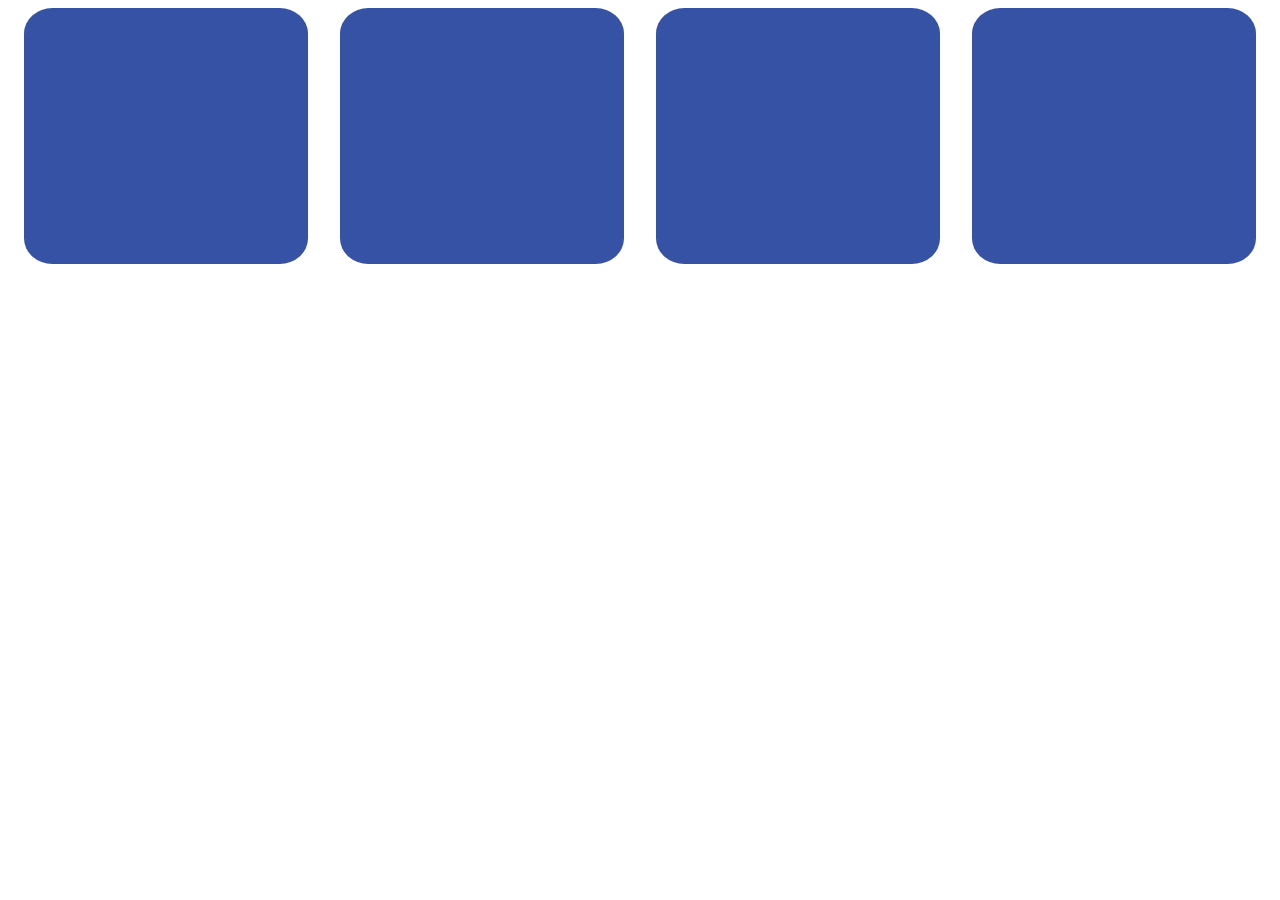
<file: 1.Grids/index.html>
<!DOCTYPE HTML>
<html>
<head>
    <title>Responsive Rectangles</title>
</head>
<link rel="stylesheet" type="text/css" href="assets/css/style.css">
<body>
	<div class="column">
		<div class="rectangle"></div> 
	</div>
	<div class="column">
		<div class="rectangle"></div> 
	</div>
	<div class="column">
		<div class="rectangle"></div> 
	</div>
	<div class="column">
		<div class="rectangle"></div> 
	</div>
</body>
</html>
</file>
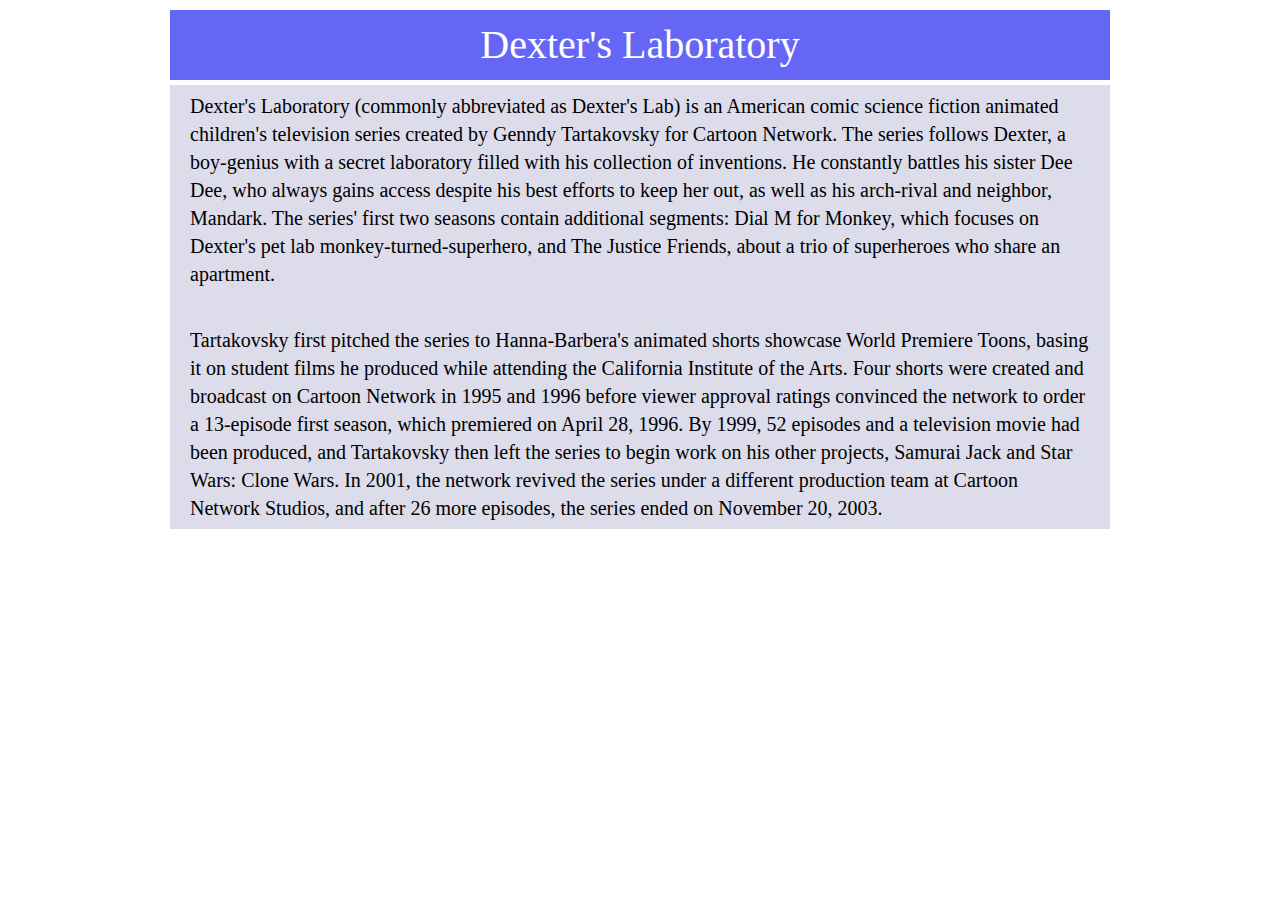
<file: 3.Percentages/index.html>
<!DOCTYPE HTML>
<html>
<link rel="stylesheet" type="text/css" href="assets/css/style.css">
<body>
<div class="title"><p>Dexter's Laboratory</p></div>
<div class="content">
  <p>Dexter's Laboratory (commonly abbreviated as Dexter's Lab) is an American comic science fiction animated children's television series created by Genndy Tartakovsky for Cartoon Network. The series follows Dexter, a boy-genius with a secret laboratory filled with his collection of inventions. He constantly battles his sister Dee Dee, who always gains access despite his best efforts to keep her out, as well as his arch-rival and neighbor, Mandark. The series' first two seasons contain additional segments: Dial M for Monkey, which focuses on Dexter's pet lab monkey-turned-superhero, and The Justice Friends, about a trio of superheroes who share an apartment.</p>
<br/>
<p>Tartakovsky first pitched the series to Hanna-Barbera's animated shorts showcase World Premiere Toons, basing it on student films he produced while attending the California Institute of the Arts. Four shorts were created and broadcast on Cartoon Network in 1995 and 1996 before viewer approval ratings convinced the network to order a 13-episode first season, which premiered on April 28, 1996. By 1999, 52 episodes and a television movie had been produced, and Tartakovsky then left the series to begin work on his other projects, Samurai Jack and Star Wars: Clone Wars. In 2001, the network revived the series under a different production team at Cartoon Network Studios, and after 26 more episodes, the series ended on November 20, 2003.
   </p>
 </div>
</body>
</html>
</file>
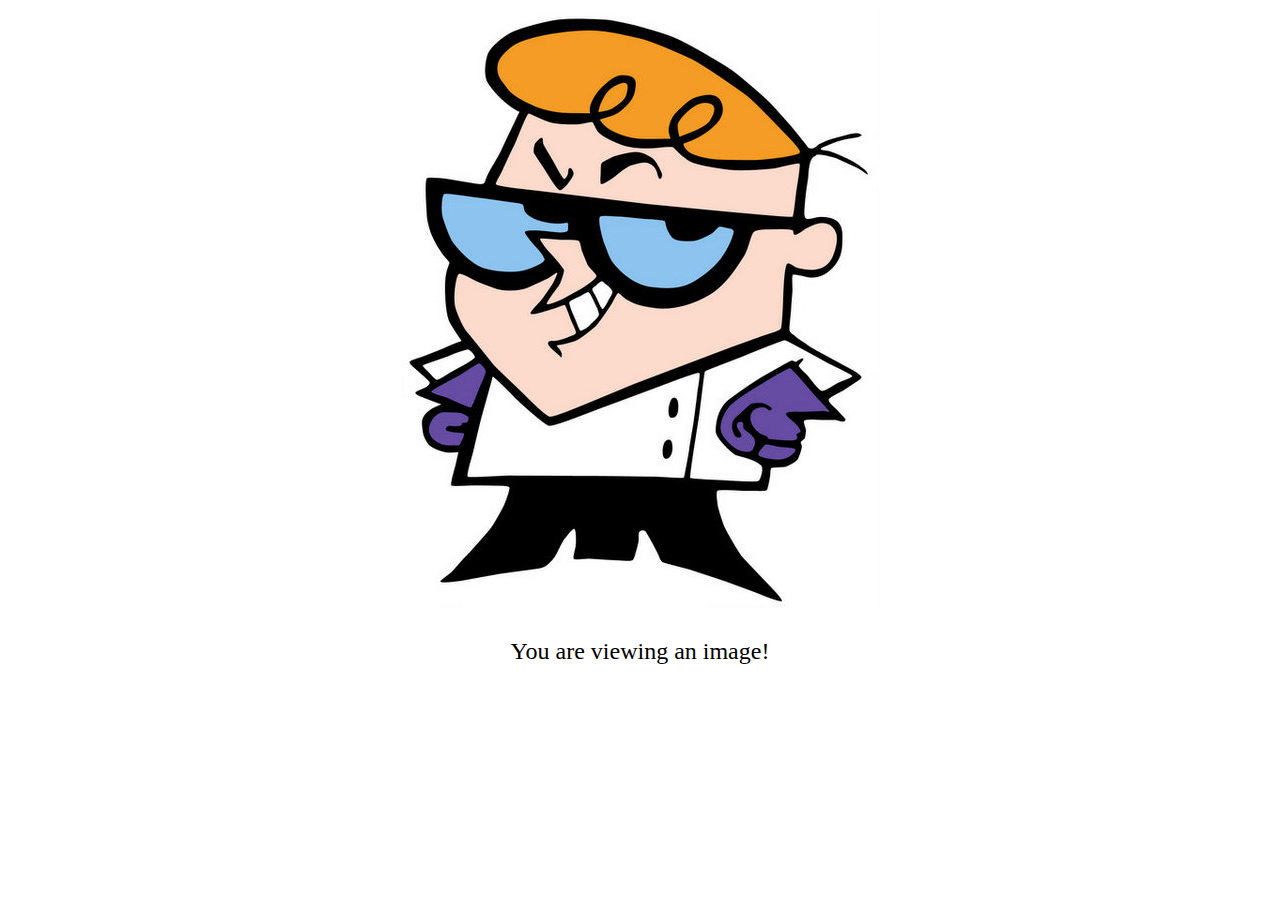
<file: 4.Media_Queries/index.html>
<!DOCTYPE HTML>
<html>
  <head>
    <title>Image Form Factors</title>
  <link rel="stylesheet" type="text/css" href="assets/css/style.css">
  </head>
  
  <body>
    <img src="assets/images/dex.jpg">
    <p>You are viewing an image!</p>
  </body>
</html>
</file>
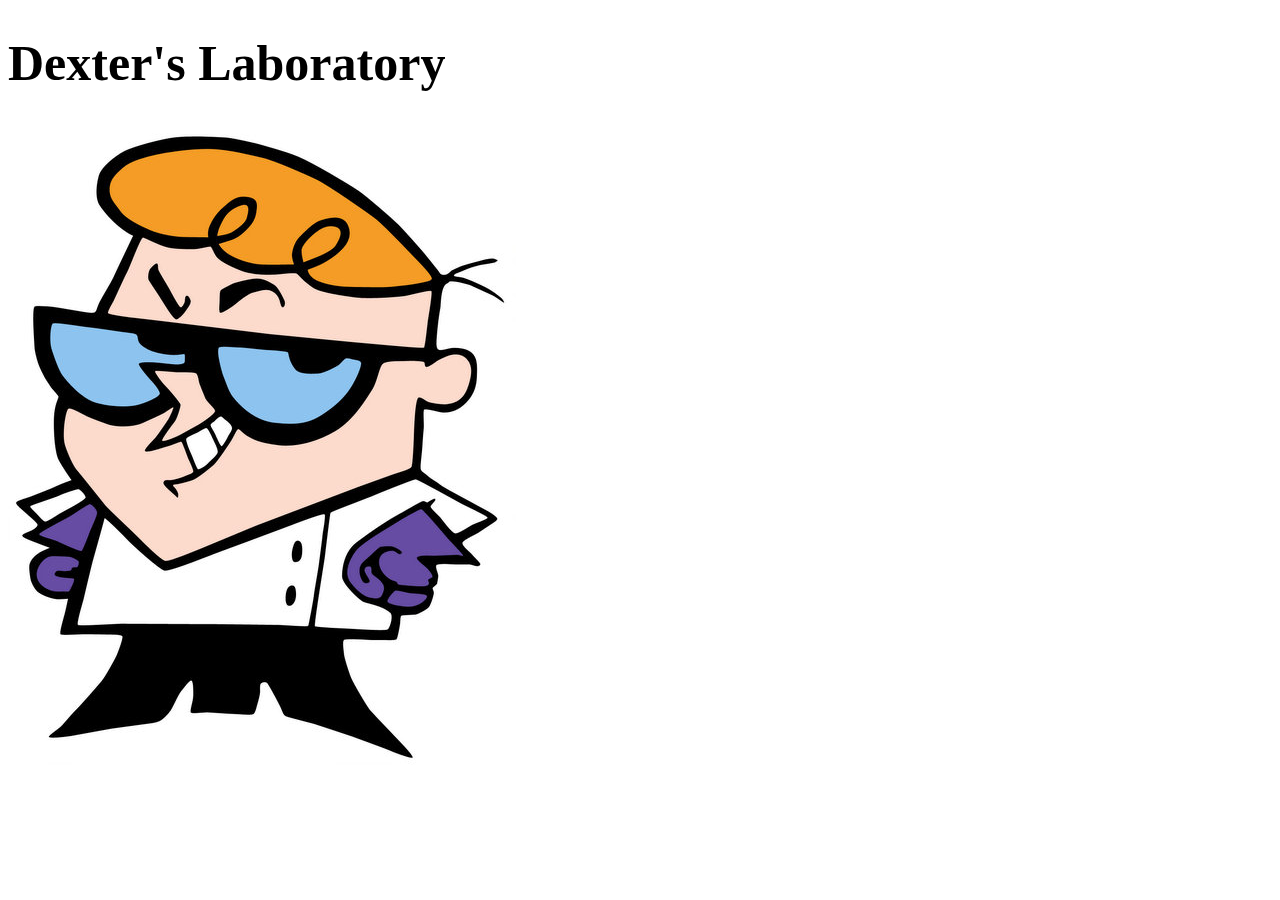
<file: 5.Images/index.html>
<!DOCTYPE HTML>
<html>
  <head>
    <title>Simple Image</title>
    <link rel="stylesheet" type="text/css" href="assets/css/style.css">
  </head>
  <body>
    <h1>Dexter's Laboratory</h1>
    <img src="assets/images/dex.jpg">
  </body>
</html>
</file>
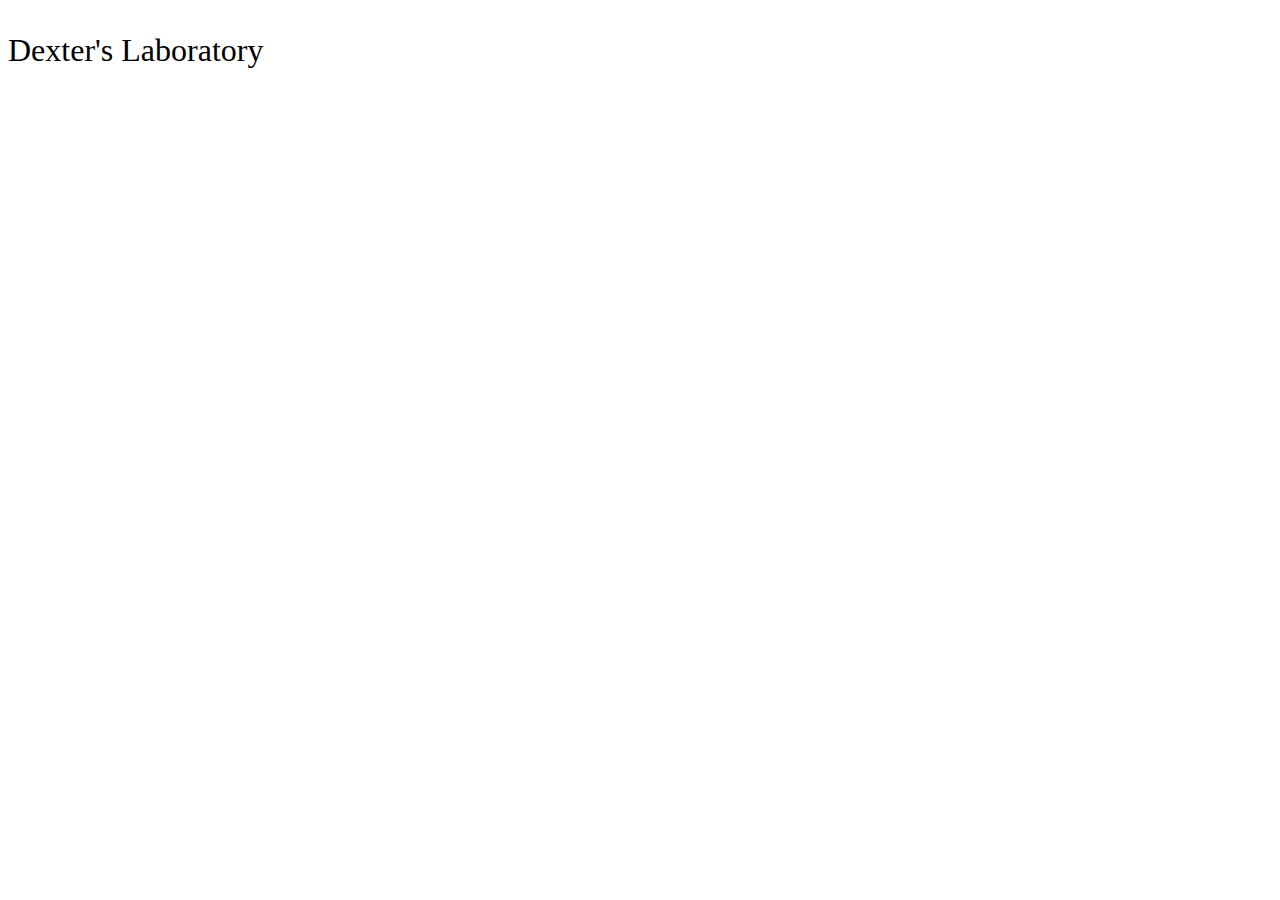
<file: 2.ems/index_responsive.html>
<!DOCTYPE HTML>
<html>
  <head>
    <title>Responsive Text Using ems</title>
    <link rel="stylesheet" type="text/css" href="assets/css/style_responsive.css">
  </head>
  <body>
    <p>Dexter's Laboratory</p>
  </body>
</html>
</file>
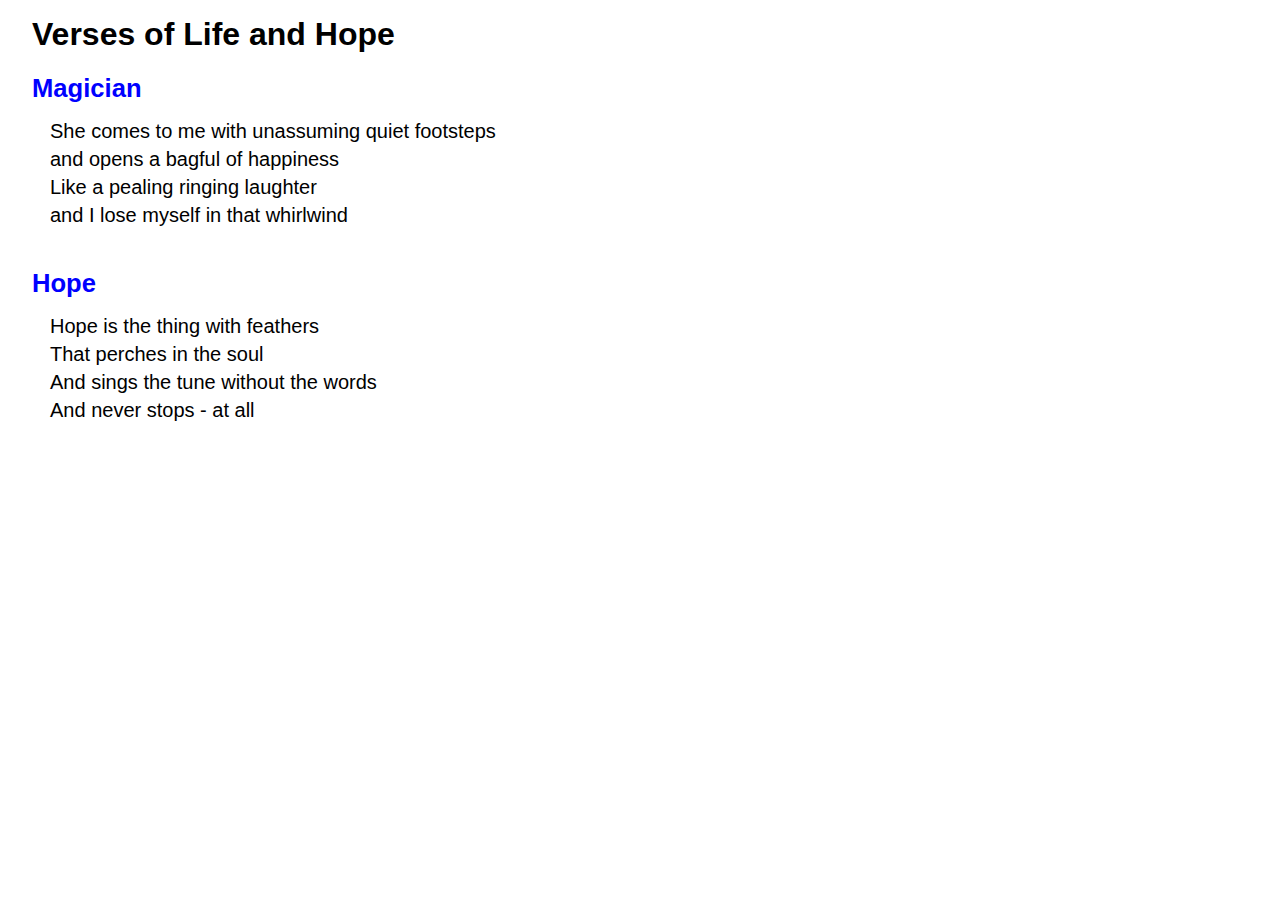
<file: 2.ems/verses.html>
<html>
    <head>
        <title>Verses of Life and Hope</title>
        <link rel="stylesheet" type="text/css" href="assets/css/verses.css">
    </head>
    <body>
        <h1>Verses of Life and Hope</h1>
        <div class="verse-name">Magician</div>
        <div class="verse">
            She comes to me with unassuming quiet footsteps<br/>
            and opens a bagful of happiness<br/>
            Like a pealing ringing laughter<br/>
            and I lose myself in that whirlwind<br/>
        </div>
        
        <div class="verse-seperator"/>
        <div class="verse-name">Hope</div>
        
        <div class="verse">
          Hope is the thing with feathers<br/>
          That perches in the soul<br/>
          And sings the tune without the words<br/>
          And never stops - at all<br/>
        </div>
    </body>
</html>
</file>
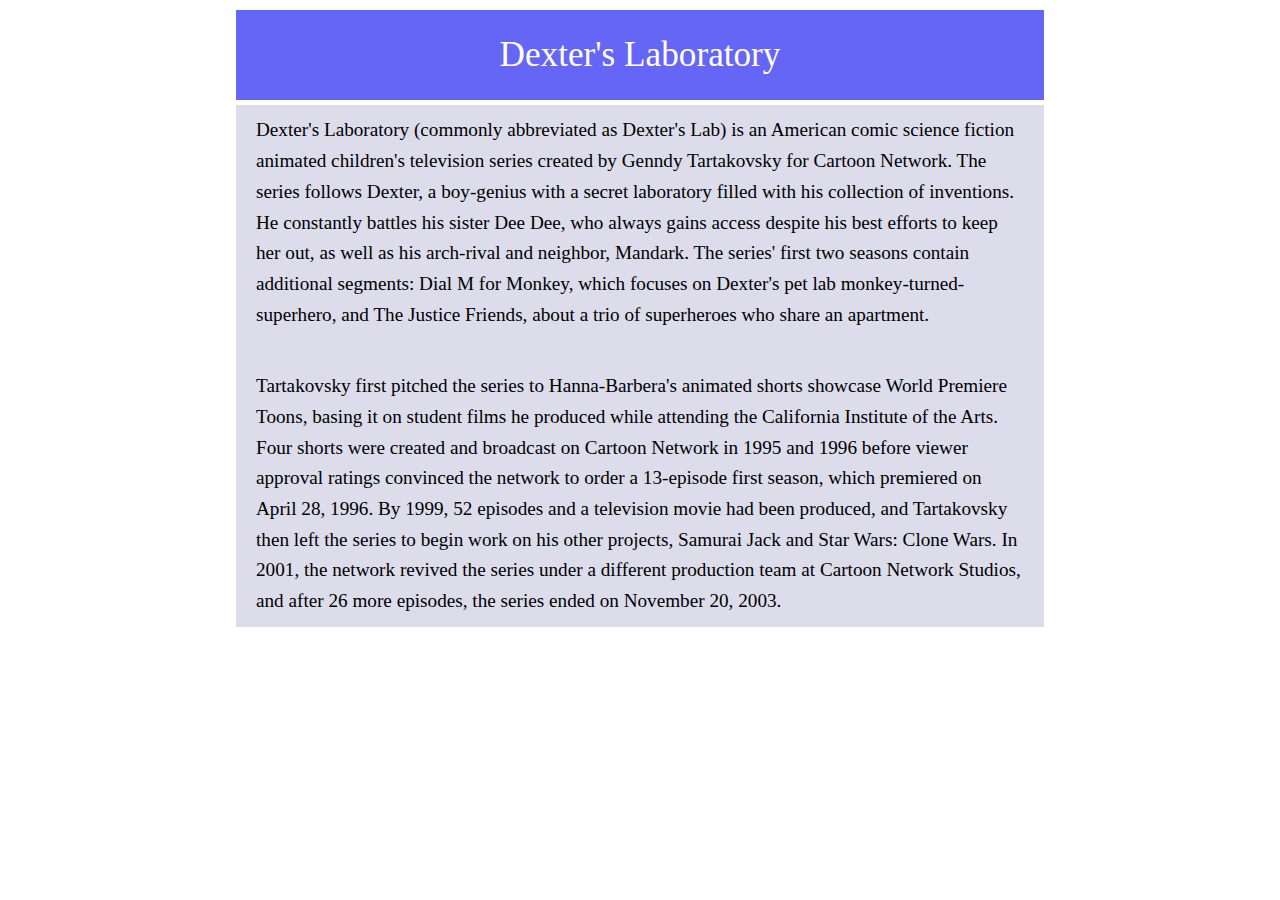
<file: 3.Percentages/index_responsive.html>
<!DOCTYPE HTML>
<html>
<link rel="stylesheet" type="text/css" href="assets/css/style_responsive.css">
<body>
<div class="title"><p>Dexter's Laboratory</p></div>
<div class="content"><p>Dexter's Laboratory (commonly abbreviated as Dexter's Lab) is an American comic science fiction animated children's television series created by Genndy Tartakovsky for Cartoon Network. The series follows Dexter, a boy-genius with a secret laboratory filled with his collection of inventions. He constantly battles his sister Dee Dee, who always gains access despite his best efforts to keep her out, as well as his arch-rival and neighbor, Mandark. The series' first two seasons contain additional segments: Dial M for Monkey, which focuses on Dexter's pet lab monkey-turned-superhero, and The Justice Friends, about a trio of superheroes who share an apartment.</p>
<br/>
<p>Tartakovsky first pitched the series to Hanna-Barbera's animated shorts showcase World Premiere Toons, basing it on student films he produced while attending the California Institute of the Arts. Four shorts were created and broadcast on Cartoon Network in 1995 and 1996 before viewer approval ratings convinced the network to order a 13-episode first season, which premiered on April 28, 1996. By 1999, 52 episodes and a television movie had been produced, and Tartakovsky then left the series to begin work on his other projects, Samurai Jack and Star Wars: Clone Wars. In 2001, the network revived the series under a different production team at Cartoon Network Studios, and after 26 more episodes, the series ended on November 20, 2003.</p></div>
</body>
</html>
</file>
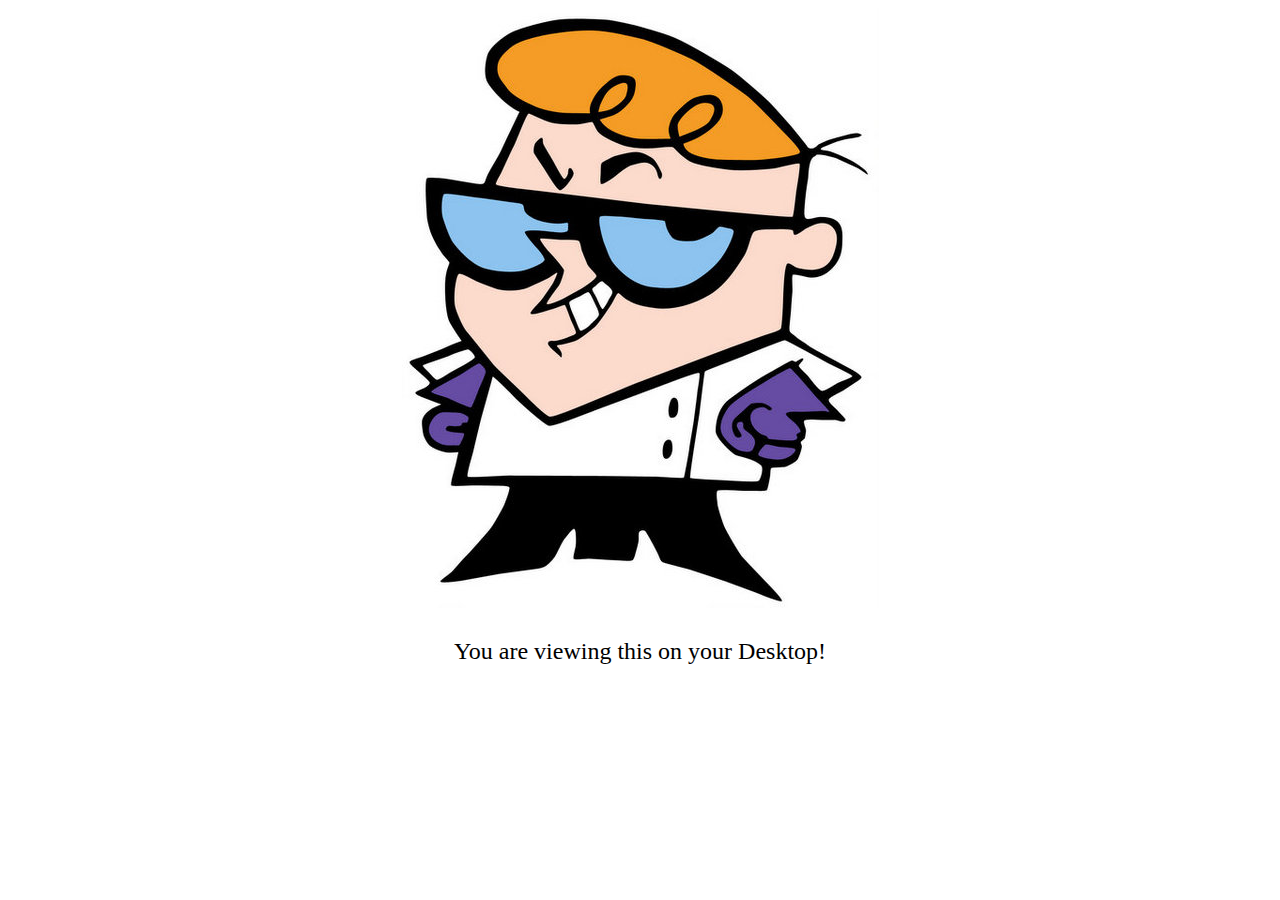
<file: 4.Media_Queries/index_responsive.html>
<!DOCTYPE HTML>
<html>
  <head>
    <title>Image Form Factors</title>
    <link rel="stylesheet" type="text/css" href="assets/css/style_responsive.css">
  </head>
  <body>
    <img src="assets/images/dex.jpg">
    <p class="desktop">You are viewing this on your Desktop!</p>
    <p class="tablet">You are viewing this on a Tablet!</p>
    <p class="phone">You are using a Phone!</p>
  </body>
</html>
</file>
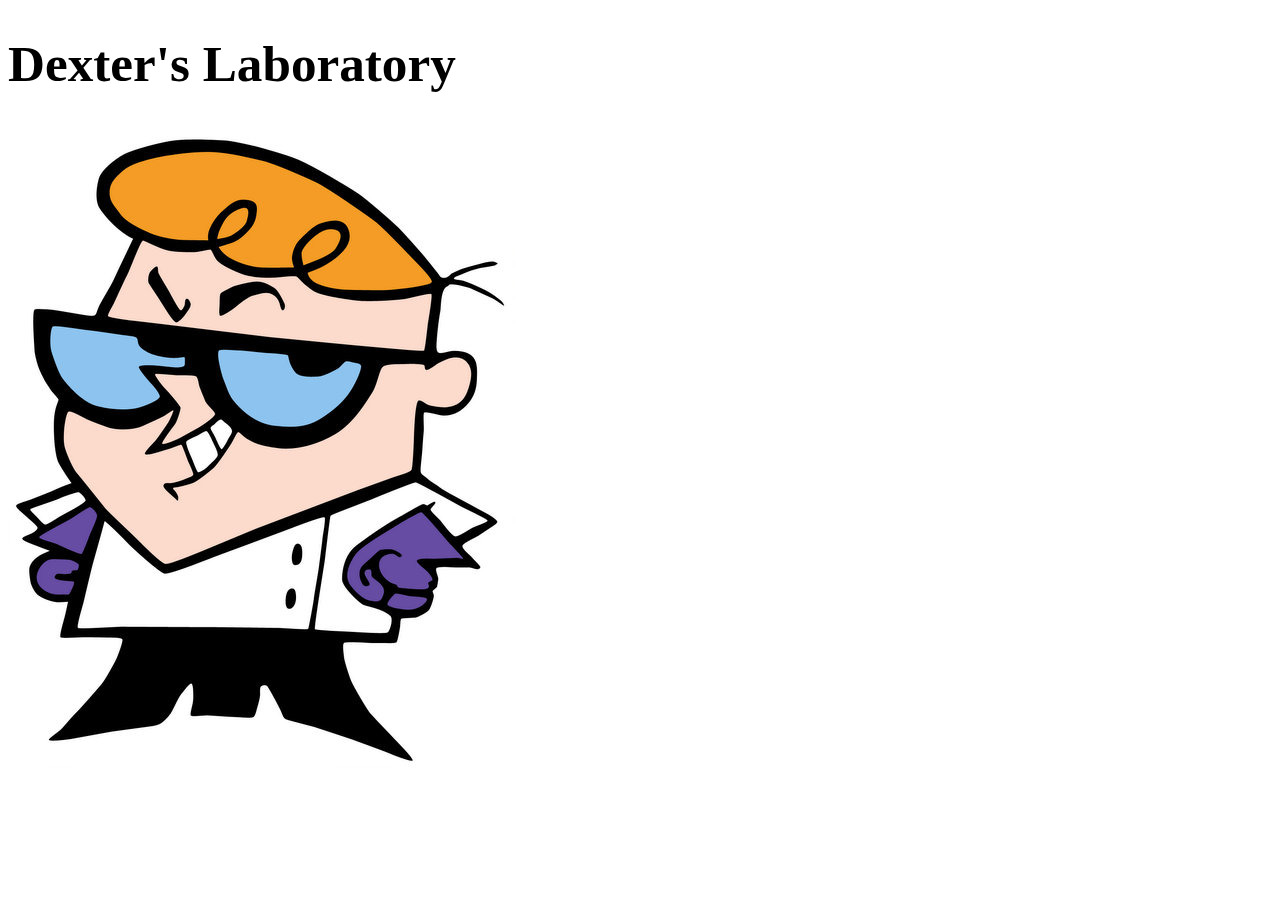
<file: 5.Images/index_responsive.html>
<!DOCTYPE HTML>
<html>
  <head>
    <title>Responsive Image</title>
	<link rel="stylesheet" type="text/css" href="assets/css/style_responsive.css">
  </head>
  
  <body>
	<h1>Dexter's Laboratory</h1>
	<img src="assets/images/dex.jpg">
  </body>
</html>
</file>
<file: 1.Grids/assets/css/style.css>
body html head {
    padding: 0px;
    margin: 0px;
}

.column {
	display: block;
	float: left;
	width: 25%;
}

.rectangle {
	width: 90%;
	height: 256px;
    margin-left: auto;
    margin-right: auto;
	background-color: #3652a4;
	border-radius: 10%;
}

@media (max-width: 1045px) {
  .column {
  	width: 100%;
  	margin: 1% 1% 1% 1%;
  }
  
  .rectangle {
	width: 256px;
	height: 256px;
	background-color: #3652a4;
	border-radius: 10%;
    }
}
</file>
<file: 3.Percentages/assets/css/style.css>
* {
	margin: 5px auto;
}

body {
	font-family: georgia;
}

.title, .content {
	width: 900px;
	padding: 2px 20px 2px 20px;
}

.title {
	text-align: center;
	font-size: 40px;
	line-height: 56px;
	color: white;
	background-color: rgba(0, 0, 240, 0.6);
}

.content {
	font-size: 20px;
	line-height: 28px;
	background-color: rgb(220, 220, 235);
}
</file>
<file: 4.Media_Queries/assets/css/style.css>
body{
	font-family: georgia;
	text-align: center;
	font-size: 1.5em;
}

img {
	max-width: 100%;
}
</file>
<file: 5.Images/assets/css/style.css>
body {
  font-family: georgia;
  font-size: 25px;
}

img {
  overflow: hidden;
}
</file>
<file: 2.ems/assets/css/style_responsive.css>
p {
	font-size: 2em;
}
</file>
<file: 2.ems/assets/css/verses.css>
.verse-name {
  color: blue;
  font-size: 1.6em;
  font-weight: bold;
}

.verse {
  color: black;
  font-size: 1.25em;
  line-height:1.4em;
  padding: 0.7em 0em 0em 0.9em;
}

.verse-seperator {
   margin-top: 2.5em;
}

body {
   font-family: Cambria, Georgia, Helvetica, Arial;
   margin-top: 1em;
   margin-right: 2em;
   margin-bottom: 2em;
   margin-left: 2em;
}
</file>
<file: 3.Percentages/assets/css/style_responsive.css>
*{
	margin: 5px auto;
}

body{
	font-family: georgia;
}

.title, .content{
	width: 60%;
	padding: 5px 20px 5px 20px;
}

.title{
	text-align: center;
	font-size: 2.2em;
	line-height: 2em;
	color: white;
	background-color: rgba(0, 0, 240, 0.6);
}

.content{
	font-size: 1.2em;
	line-height: 1.6em;
	background-color: rgb(220, 220, 235);
}
</file>
<file: 4.Media_Queries/assets/css/style_responsive.css>
body {
	font-family: georgia;
	text-align: center;
	font-size: 1.5em;
}

img {
	max-width: 100%;
}

@media (max-width: 467px) {
  .desktop {
    display: none;
  }

  .tablet{
  	display: none;
  }
}

@media (min-width: 468px) and (max-width: 768px) {
  .desktop {
    display: none;
  }

  .phone {
    display: none;
  }
}

@media (min-width: 769px) {
  .phone {
    display: none;
  }

  .tablet {
    display: none;
  }
}
</file>
<file: 5.Images/assets/css/style_responsive.css>
body {
	font-family: georgia;
	font-size: 1.6em;
}

img {
	max-width: 100%;
	overflow: hidden;
}
</file>
